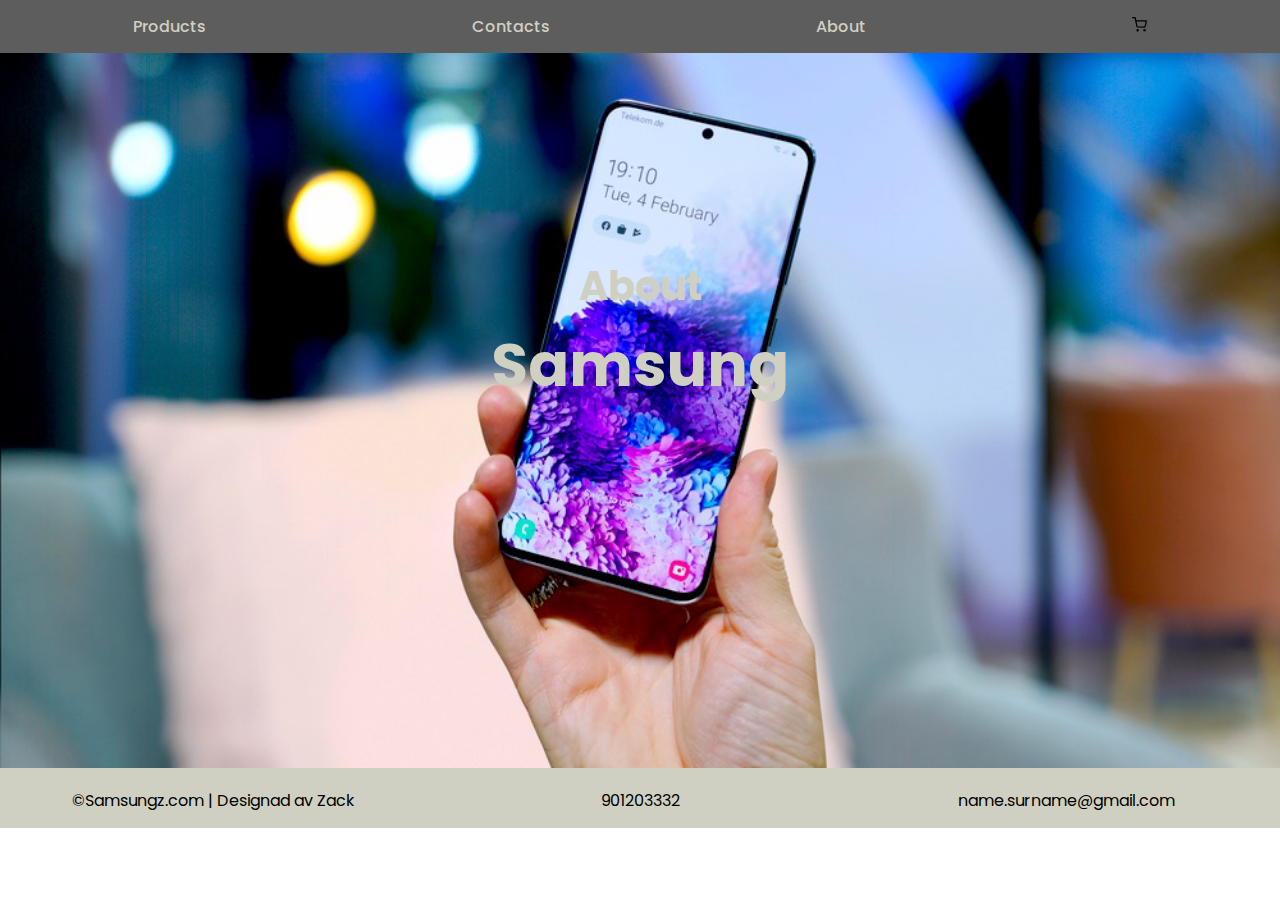
<file: about.html>
<!DOCTYPE html>
<html lang="en">
   <head>
      <link rel="stylesheet" href="style.css">
      <meta charset="UTF-8">
      <meta name="viewport" content="width=device-width, initial-scale=1.0">
      <link href="https://fonts.googleapis.com/css2?family=Poppins&display=swap" rel="stylesheet">
      <title>About</title>
   </head>
   <body>
      <div class=navbar>
         <!--Container för navigatonsbaren-->
         <a href="products.html" class="menu">Products</a> <!--De olika menyerna-->
         <a href="contacts.html" class="menu">Contacts</a>
         <a href="about.html" class="menu">About</a>
         <a href="cart.html"class="menu"><img src="bilder/cart.svg" height="15px" alt="cart"></a>
      </div>
      <div class="middleh1">
         <!--Lägger h1 i contianer så jag kan centrera-->
         <a class="hero-heading" href="index.html">
            <h1>Samsung</h1>
         </a>
      </div>
      <div class="middleh2">
         <h2 class="heading2">About</h2>
         <!--Samma här-->
      </div>
      <div class="slider">
         <div class="figure">
            <img src="bilder/slide1.png" class="imgslider">
            <img src="bilder/slide2.png" class="imgslider">
            <img src="bilder/slide1.png" class="imgslider">
            <img src="bilder/slide3.png" class="imgslider">
            <img src="bilder/slide1.png" class="imgslider">
         </div>
      </div>
      </div>
      <div class="footer">
         <p class="footer-text">&copy;Samsungz.com | Designad av Zack</p>
         <!--copy gör så att jag får copyright märket-->
         <p class="footer-text">901203332</p>
         <p class="footer-text">name.surname@gmail.com</p>
      </div>
   </body>
</html>
</file>
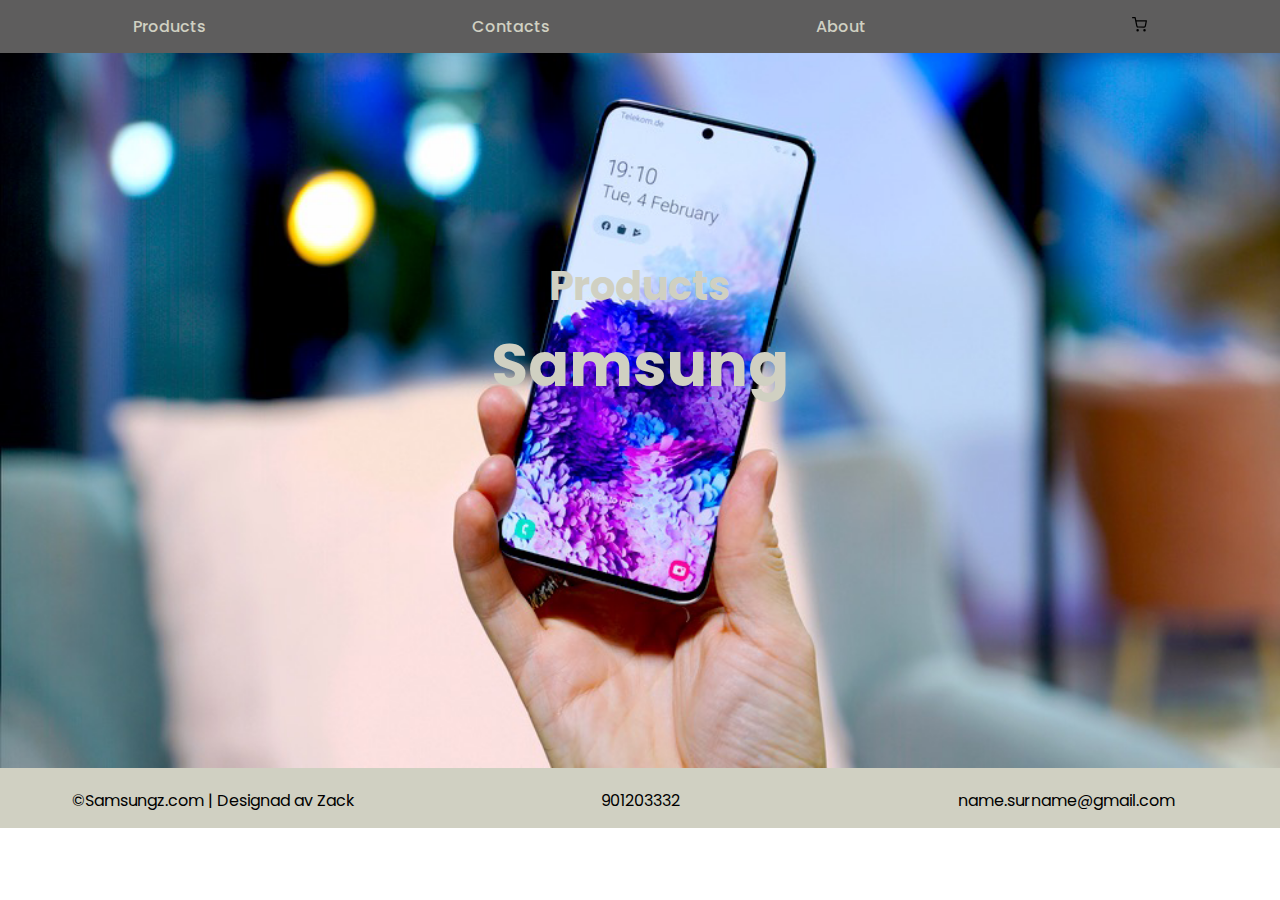
<file: cart.html>
<!DOCTYPE html>
<html lang="en">
   <head>
      <link rel="stylesheet" href="style.css">
      <meta charset="UTF-8">
      <meta name="viewport" content="width=device-width, initial-scale=1.0">
      <link href="https://fonts.googleapis.com/css2?family=Poppins&display=swap" rel="stylesheet">
      <title>Products</title>
   </head>
   <body>
      <div class=navbar>
         <a href="products.html" class="menu">Products</a>
         <a href="contacts.html" class="menu">Contacts</a>
         <a href="about.html" class="menu">About</a>
         <a href="cart.html"class="menu"><img src="bilder/cart.svg" height="15px" alt="cart"></a>
      </div>
      <div class="middleh1">
         <a class="hero-heading" href="index.html">
            <h1>Samsung</h1>
         </a>
      </div>
      <div class="middleh2">
         <h2 class="heading2">Products</h2>
      </div>
      <div class="slider">
         <div class="figure">
            <img src="bilder/slide1.png" class="imgslider">
            <img src="bilder/slide2.png" class="imgslider">
            <img src="bilder/slide1.png" class="imgslider">
            <img src="bilder/slide3.png" class="imgslider">
            <img src="bilder/slide1.png" class="imgslider">
         </div>
      </div>
      </div>
      <div class="footer">
         <p class="footer-text">&copy;Samsungz.com | Designad av Zack</p>
         <!--copy gör så att jag får copyright märket-->
         <p class="footer-text">901203332</p>
         <p class="footer-text">name.surname@gmail.com</p>
      </div>
   </body>
</html>
</file>
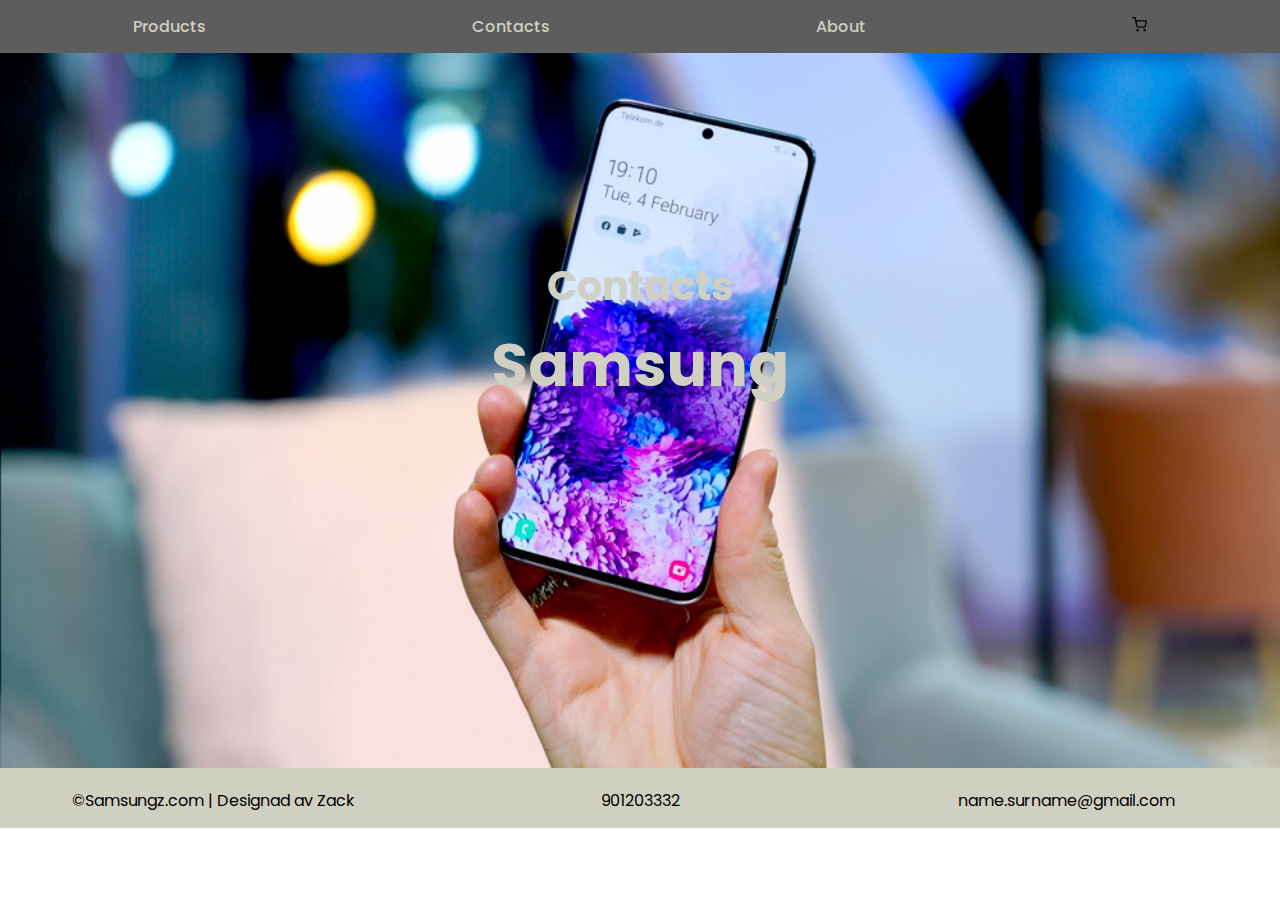
<file: contacts.html>
<!DOCTYPE html>
<html lang="en">
   <head>
      <link rel="stylesheet" href="style.css">
      <meta charset="UTF-8">
      <meta name="viewport" content="width=device-width, initial-scale=1.0">
      <link href="https://fonts.googleapis.com/css2?family=Poppins&display=swap" rel="stylesheet">
      <title>Products</title>
   </head>
   <body>
      <div class=navbar>
         <a href="products.html" class="menu">Products</a>
         <a href="contacts.html" class="menu">Contacts</a>
         <a href="about.html" class="menu">About</a>
         <a href="cart.html"class="menu"><img src="bilder/cart.svg" height="15px" alt="cart"></a>
      </div>
      <div class="middleh1">
         <a class="hero-heading" href="index.html">
            <h1>Samsung</h1>
         </a>
      </div>
      <div class="middleh2">
         <h2 class="heading2">Contacts</h2>
      </div>
      <div class="slider">
         <div class="figure">
            <img src="bilder/slide1.png" class="imgslider">
            <img src="bilder/slide2.png" class="imgslider">
            <img src="bilder/slide1.png" class="imgslider">
            <img src="bilder/slide3.png" class="imgslider">
            <img src="bilder/slide1.png" class="imgslider">
         </div>
      </div>
      </div>
      <div class="footer">
         <p class="footer-text">&copy;Samsungz.com | Designad av Zack</p>
         <!--copy gör så att jag får copyright märket-->
         <p class="footer-text">901203332</p>
         <p class="footer-text">name.surname@gmail.com</p>
      </div>
   </body>
</html>
</file>
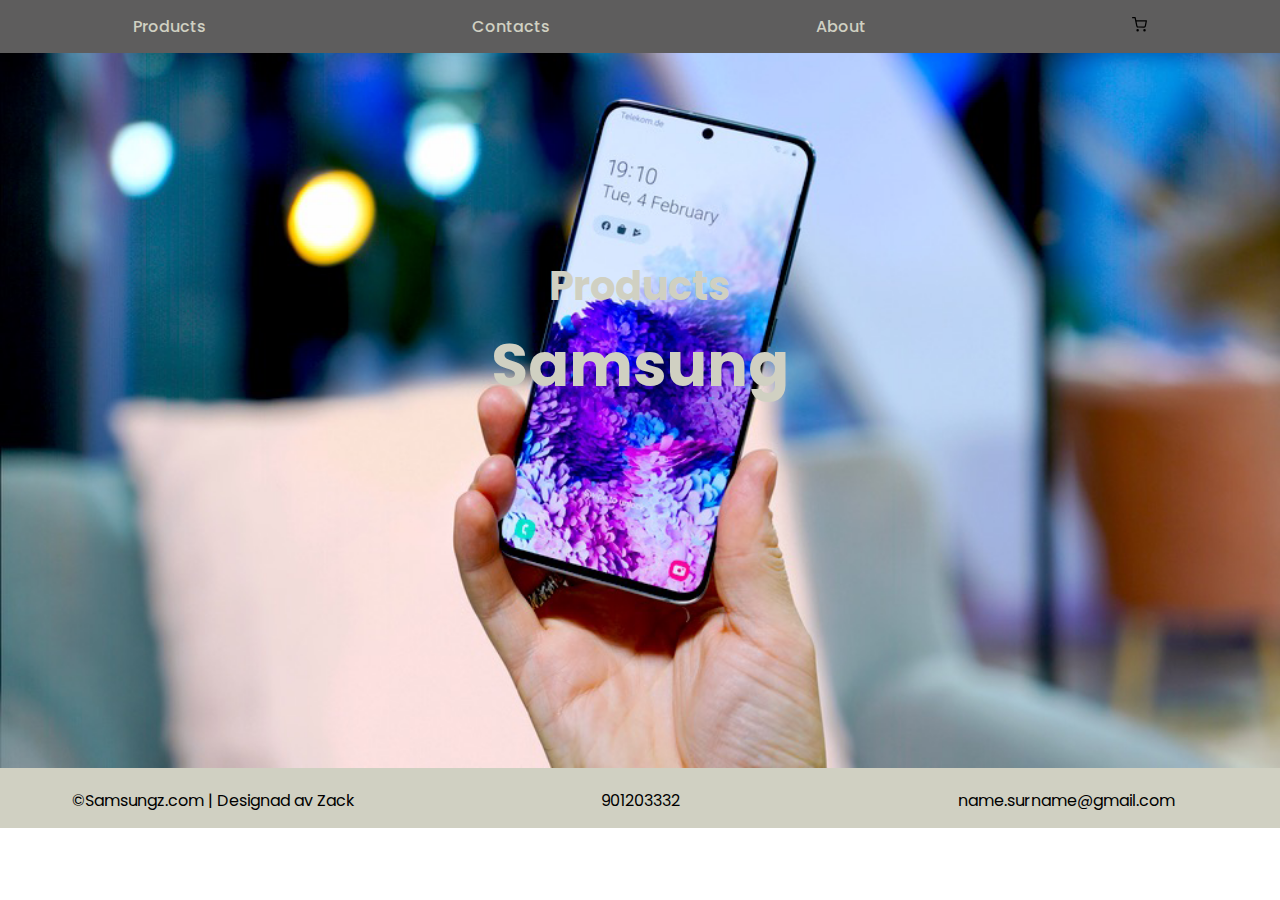
<file: products.html>
<!DOCTYPE html>
<html lang="en">
   <head>
      <link rel="stylesheet" href="style.css">
      <meta charset="UTF-8">
      <meta name="viewport" content="width=device-width, initial-scale=1.0">
      <link href="https://fonts.googleapis.com/css2?family=Poppins&display=swap" rel="stylesheet">
      <title>Products</title>
   </head>
   <body>
      <div class=navbar>
         <a href="products.html" class="menu">Products</a>
         <a href="contacts.html" class="menu">Contacts</a>
         <a href="about.html" class="menu">About</a>
         <a href="cart.html"class="menu"><img src="bilder/cart.svg" height="15px" alt="cart"></a>
      </div>
      <div class="middleh1">
         <a class="hero-heading" href="index.html">
            <h1>Samsung</h1>
         </a>
      </div>
      <div class="middleh2">
         <h2 class="heading2">Products</h2>
      </div>
      <div class="slider">
         <div class="figure">
            <img src="bilder/slide1.png" class="imgslider">
            <img src="bilder/slide2.png" class="imgslider">
            <img src="bilder/slide1.png" class="imgslider">
            <img src="bilder/slide3.png" class="imgslider">
            <img src="bilder/slide1.png" class="imgslider">
         </div>
      </div>
      </div>
      <div class="footer">
         <p class="footer-text">&copy;Samsungz.com | Designad av Zack</p> 
         <!--copy gör så att jag får copyright märket-->
         <p class="footer-text">901203332</p> 
         <p class="footer-text">name.surname@gmail.com</p>
      </div>
   </body>
</html>
</file>
<file: style.css>
*{
    margin: 0px; /* Ändrar standard värdena så inget plötsligt kan hända sedan*/
    padding: 0px;
    border: 0px;
    font-family: 'Poppins';
    overflow-x: hidden; /*Gömmer x-axeln*/
    box-sizing: border-box;
}

.navbar{
    display: flex;/*Flexboxar menyn*/
    align-items:center;
    justify-content: space-around;
    overflow: hidden;
    background: rgb(94, 93, 93);
    position: fixed;
    top: 0;
    width: 100%;
    z-index: 5;/*Så att allt ska hamna i rätt ordning*/
}

.menu{
    flex-grow:2%; 
    float: left;
    display: block;
    color: #d0d0c2;
    text-align: center;
    padding: 14px 16px;
    text-decoration:none;
    top: 0;
    font-weight: 500;

}

.menu:hover{
    background-color: white;/*Så att man kan hovra*/
    border-radius: 12px;/*rundar av kanter*/
}

.middleh1{
    display: flex;/*flexboxar igen*/
    justify-content: center;    
}
.hero-heading { /*För h1 taggen*/
    font-size: 30px;
    font-weight: bold;
    position: absolute;
    width: auto;
    height: 150px;
    color:#d0d0c2;
    margin-top: 25%;
    z-index: 2;
    text-decoration: none;

}
.hero-heading-center{
    flex-grow: 2%;
}
.hero-heading + .hero-heading{
    margin-left: 2%; /*responsiv*/
}

.middleh2{/*Den andra rubriken*/
    display: flex; 
    justify-content: center;
}
.heading2{/*flexar också för att få denna i mitten*/
    position: absolute;
    font-size: 40px;
    font-weight: bold;
    color:#d0d0c2;
    margin-top: 20%;
    z-index: 9;
    text-decoration: none;
    overflow: hidden;
}
.headingh2-center{
    flex-grow: 2%;
}
.slider{
    overflow: hidden;
}
.figure{
    position: relative;
    width: 500%;
    margin: 0;
    left: 0;
    animation: 20s slider infinite;/*scroll effekten för animation*/
}
.imgslider{
    width:20%;
    float: left;
}

@keyframes slider{/* rätt basic grejer här med keyframes, svårt o komma på ett snyggt sätt bara */
    0% {
        left:0 
    }
    20% {
        left:0 /*för att få slide effekten från första till andra
    }
    25% {
        left: -100%;/*efter 5 sekunder vilket är 25% av 20 byter den genom att flytta*/
    }
    45% {
        left: -100% /*för att sedan få den där känslan att den byter lite i taget kör jag 45%*/
    }
    50% {
        left: -200%; /*sedan ny bild*/
    }
    70% {
        left:-200%
    }
    75% {
        left: -300%;
    }
    95% {
        left: -300%;
    }
    100% {
        left: -400%;
    }
}



.produkter{
    display: flex;
    position: relative;
    justify-content: space-evenly;
    align-items: center;
    
}
.img_wrap{
    padding-bottom: 10px;
}

.img_wrap:hover .overlay { /*gör så att jag får den där hover effekten med text*/
    opacity: 1;
    margin-left: 1%;
    margin-bottom: 3%;
}


.product{
    max-width: 100%;
    height: auto;
}

.overlay{/*specifierar hur den ska se ut*/
  position: absolute; 
  bottom: 0; 
  background: rgb(0, 0, 0);
  background: rgba(0, 0, 0, 0.5); 
  color: #f1f1f1; 
  width: 100%;
  transition: .5s ease;
  opacity:0;
  color: white;
  font-size: 20px;
  padding: 10px;
  text-align: center;
  width: 11%;
  border-radius: 10px;
}

.contacts{/*bilderna var olika stora vilket medförde att jag fick ändra lite, drf det inte heller ser helt nice ut, good enough*/
    width: 100%;
    height: auto;
}

.about{
    width: 70%;
    height: auto;

}

.cart{
    width: 50%;
    height: auto;   
}

.footer{/*Gör så att jag kan få footern i mitten*/
    display: flex;
    justify-content: center;
    text-align: center;
}
.footer-text{
    flex-grow: 2%;
    background: #d0d0c2;
    height:60px;
    bottom:0px;
    padding-top:20px;
    width: 100%;
    left:0px;
}
</file>
